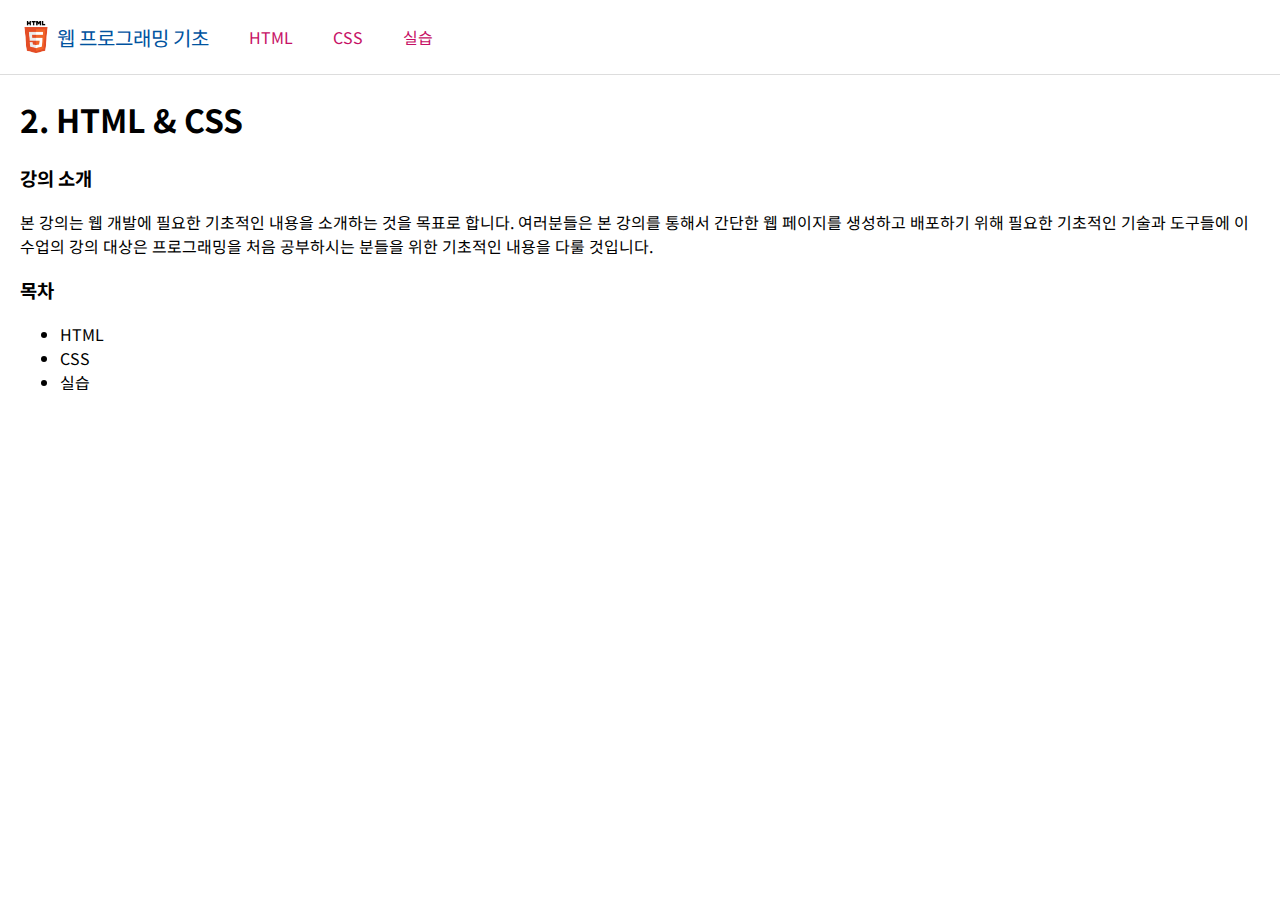
<file: index.html>
<!DOCTYPE html>
<html>
    <head>
        <meta charset="utf-8">
        <title>웹 프로그래밍 기초</title>
        <link href="styles/style.css" rel="stylesheet" type="text/css">
        <link href="https://fonts.googleapis.com/css?family=Noto+Sans+KR" rel="stylesheet">
    </head>
    <body>
        <div class="nav">
            <img class="logo" src="images/html5.png" alt="HTML5">
            <a class="title" href="index.html">웹 프로그래밍 기초</a>
            <a class="nav-item" href="lecture-2-1.html">HTML</a>
            <a class="nav-item" href="lecture-2-2.html">CSS</a>
            <a class="nav-item" href="lecture-2-3.html">실습</a>
        </div>
        <div class="content">
            <h1>2. HTML & CSS</h1>

            <h3>강의 소개</h3>
            <p>
                본 강의는 웹 개발에 필요한 기초적인 내용을 소개하는 것을 목표로 합니다.
                여러분들은 본 강의를 통해서 간단한 웹 페이지를 생성하고 배포하기 위해 필요한 기초적인 기술과 도구들에
                이 수업의 강의 대상은 프로그래밍을 처음 공부하시는 분들을 위한 기초적인 내용을 다룰 것입니다.
            </p>

            <h3>목차</h3>
            <ul>
                <li>HTML</li>
                <li>CSS</li>
                <li>실습</li>
            </ul>
        </div>
    </body>
</html>
</file>
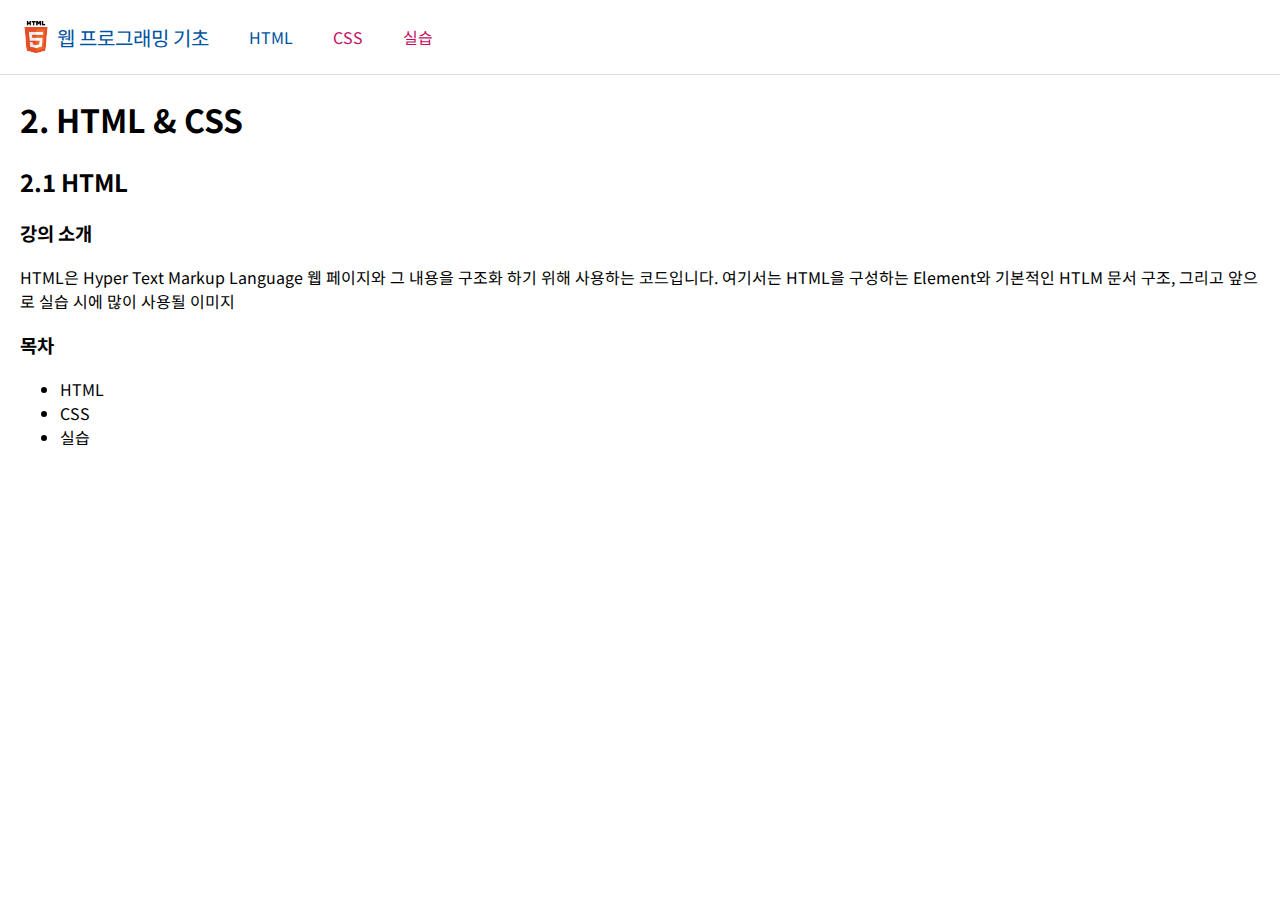
<file: lecture-2-1.html>
<!DOCTYPE html>
<html>
    <head>
        <meta charset="utf-8">
        <title>웹 프로그래밍 기초</title>
        <link href="styles/style.css" rel="stylesheet" type="text/css">
        <link href="https://fonts.googleapis.com/css?family=Noto+Sans+KR" rel="stylesheet">
    </head>
    <body>
        <div class="nav">
            <img class="logo" src="images/html5.png" alt="HTML5">
            <a class="title" href="index.html">웹 프로그래밍 기초</a>
            <a class="nav-item active" href="lecture-2-1.html">HTML</a>
            <a class="nav-item" href="lecture-2-2.html">CSS</a>
            <a class="nav-item" href="lecture-2-3.html">실습</a>
        </div>
        <div class="content">
            <h1>2. HTML & CSS</h1>

            <h2>2.1 HTML</h1>

            <h3>강의 소개</h3>
            <p>
                HTML은 Hyper Text Markup Language
                웹 페이지와 그 내용을 구조화 하기 위해 사용하는 코드입니다.
                여기서는 HTML을 구성하는 Element와 기본적인 HTLM 문서 구조, 그리고 앞으로 실습 시에 많이 사용될 이미지
            </p>

            <h3>목차</h3>
            <ul>
                <li>HTML</li>
                <li>CSS</li>
                <li>실습</li>
            </ul>
        </div>
    </body>
</html>
</file>
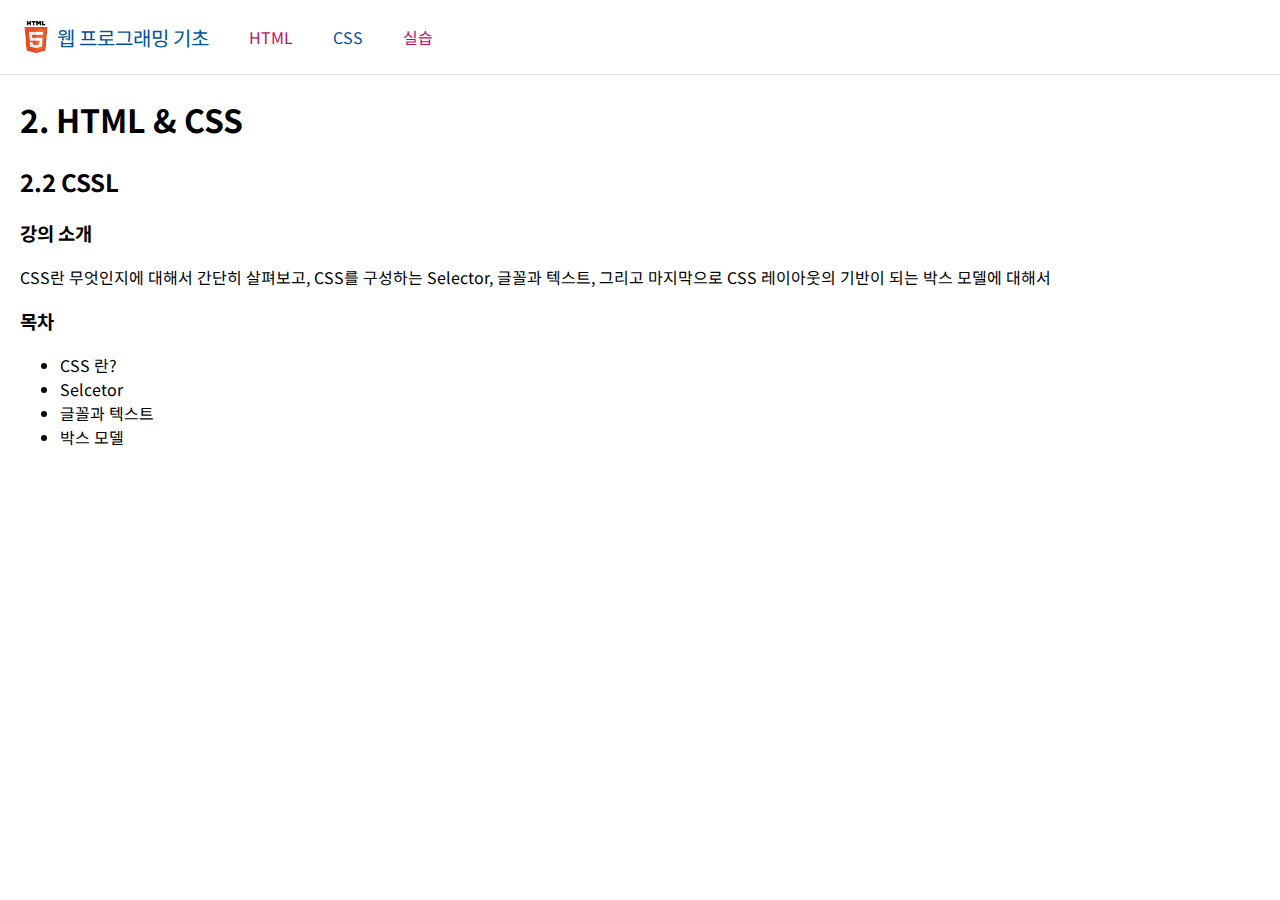
<file: lecture-2-2.html>
<!DOCTYPE html>
<html>
    <head>
        <meta charset="utf-8">
        <title>웹 프로그래밍 기초</title>
        <link href="styles/style.css" rel="stylesheet" type="text/css">
        <link href="https://fonts.googleapis.com/css?family=Noto+Sans+KR" rel="stylesheet">
    </head>
    <body>
        <div class="nav">
            <img class="logo" src="images/html5.png" alt="HTML5">
            <a class="title" href="index.html">웹 프로그래밍 기초</a>
            <a class="nav-item" href="lecture-2-1.html">HTML</a>
            <a class="nav-item active" href="lecture-2-2.html">CSS</a>
            <a class="nav-item" href="lecture-2-3.html">실습</a>
        </div>
        <div class="content">
            <h1>2. HTML & CSS</h1>

            <h2>2.2 CSSL</h1>

            <h3>강의 소개</h3>
            <p>
                CSS란 무엇인지에 대해서 간단히 살펴보고,
                CSS를 구성하는 Selector, 글꼴과 텍스트, 그리고 마지막으로 CSS 레이아웃의 기반이 되는 박스 모델에 대해서 
            </p>

            <h3>목차</h3>
            <ul>
                <li>CSS 란?</li>
                <li>Selcetor</li>
                <li>글꼴과 텍스트</li>
                <li>박스 모델</li>
            </ul>
        </div>
    </body>
</html>
</file>
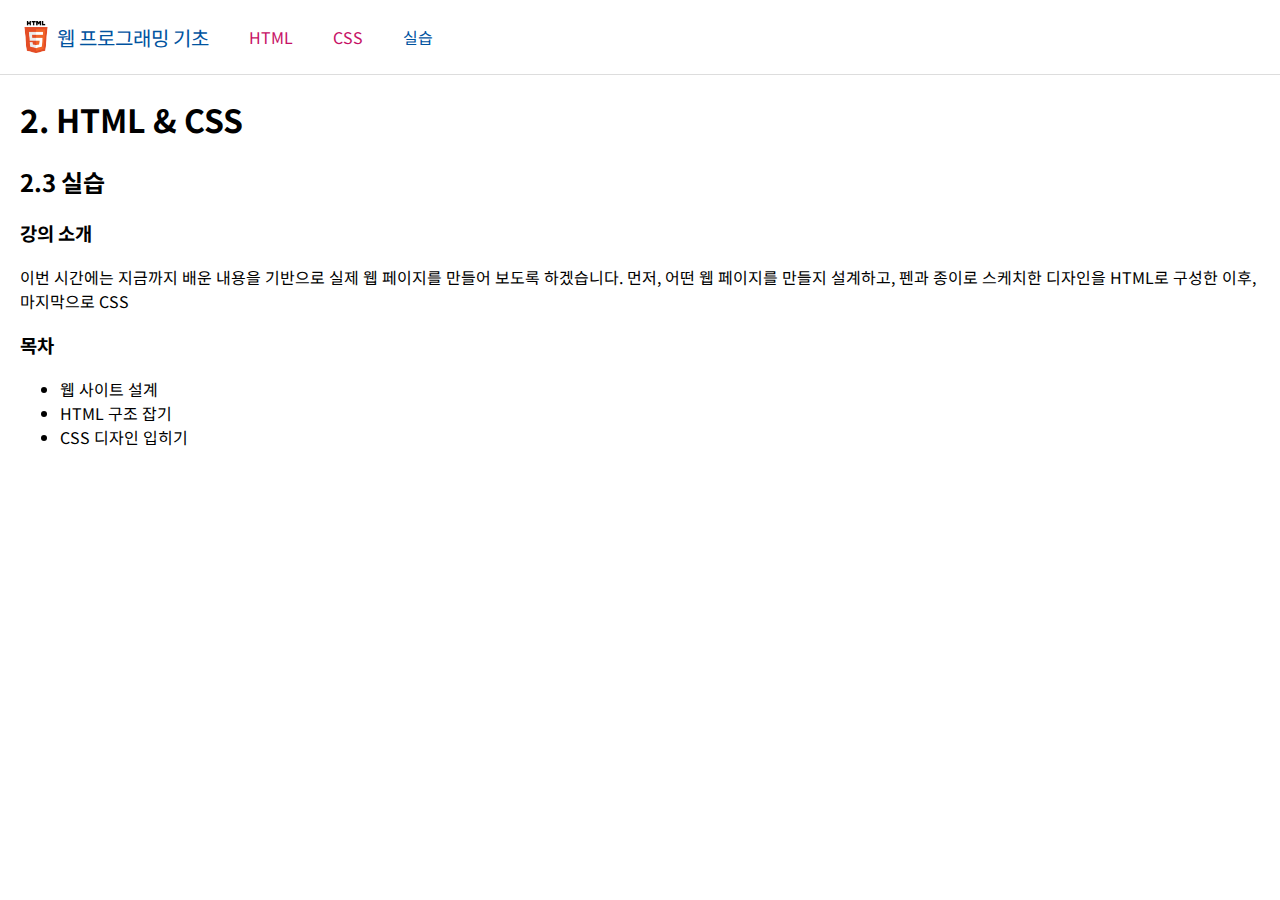
<file: lecture-2-3.html>
<!DOCTYPE html>
<html>
    <head>
        <meta charset="utf-8">
        <title>웹 프로그래밍 기초</title>
        <link href="styles/style.css" rel="stylesheet" type="text/css">
        <link href="https://fonts.googleapis.com/css?family=Noto+Sans+KR" rel="stylesheet">
    </head>
    <body>
        <div class="nav">
            <img class="logo" src="images/html5.png" alt="HTML5">
            <a class="title" href="index.html">웹 프로그래밍 기초</a>
            <a class="nav-item" href="lecture-2-1.html">HTML</a>
            <a class="nav-item" href="lecture-2-2.html">CSS</a>
            <a class="nav-item active" href="lecture-2-3.html">실습</a>
        </div>
        <div class="content">
            <h1>2. HTML & CSS</h1>

            <h2>2.3 실습</h1>

            <h3>강의 소개</h3>
            <p>
                이번 시간에는 지금까지 배운 내용을 기반으로 실제 웹 페이지를 만들어 보도록 하겠습니다.
                먼저, 어떤 웹 페이지를 만들지 설계하고, 펜과 종이로 스케치한 디자인을 HTML로 구성한 이후, 마지막으로 CSS
            </p>

            <h3>목차</h3>
            <ul>
                <li>웹 사이트 설계</li>
                <li>HTML 구조 잡기</li>
                <li>CSS 디자인 입히기</li>
            </ul>
        </div>
    </body>
</html>
</file>
<file: styles/style.css>
html {
    font-family: 'Noto Sans KR', sans-serif;
}

body {
    padding: 0;
    margin: 0;
}

.nav {
    display: flex;
    align-items: center;
    padding: 20px 20px;
    border-bottom: 1px solid #dddddd;
}

.logo {
    height: 32px;
    width: 32px;
}

.title {
    margin-left: 5px;
    margin-right: 20px;
    font-size: 20px;
    color: #00539f;
    text-decoration: none;
}

.nav-item {
    padding: 5px 20px;
    color: #c61065;
    text-decoration: none;
}

.nav-item:hover {
    background-color: #eee;
}

.nav-item.active {
    color: #00539f;
    text-decoration: none;
}
.content {
    padding: 0px 20px;
}
</file>
